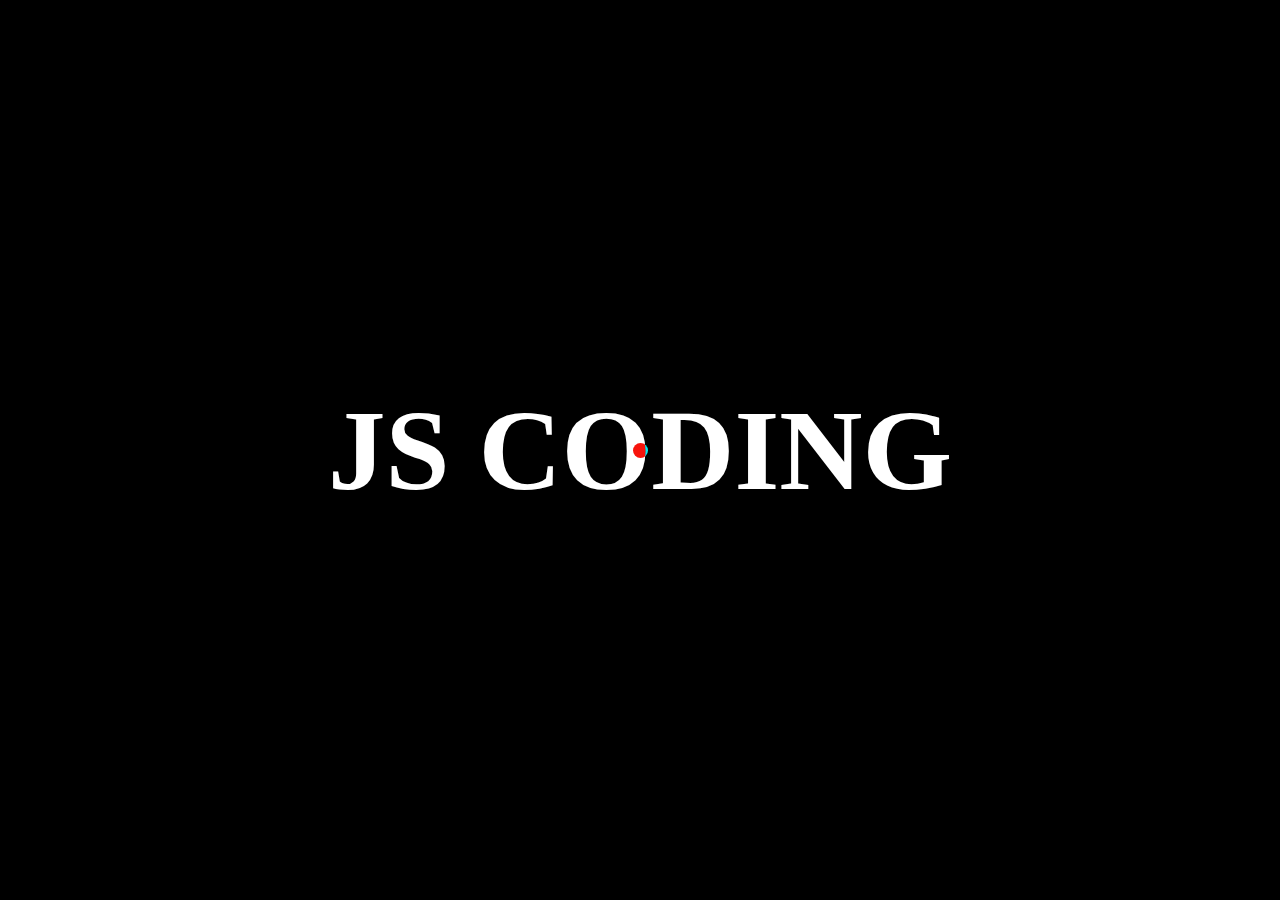
<file: customcursor/index.html>
<!DOCTYPE html>
<html lang="en">
<head>
    <meta charset="UTF-8">
    <meta name="viewport" content="width=device-width, initial-scale=1.0">
    <title>Custom Cursor</title>
    <link rel="stylesheet" href="style.css">
</head>
<body>
    <div id="main">
        <div class="cursor"></div>
        <h1>JS CODING</h1>
    </div>
    <script src="script.js"></script>
</body>
</html>
</file>
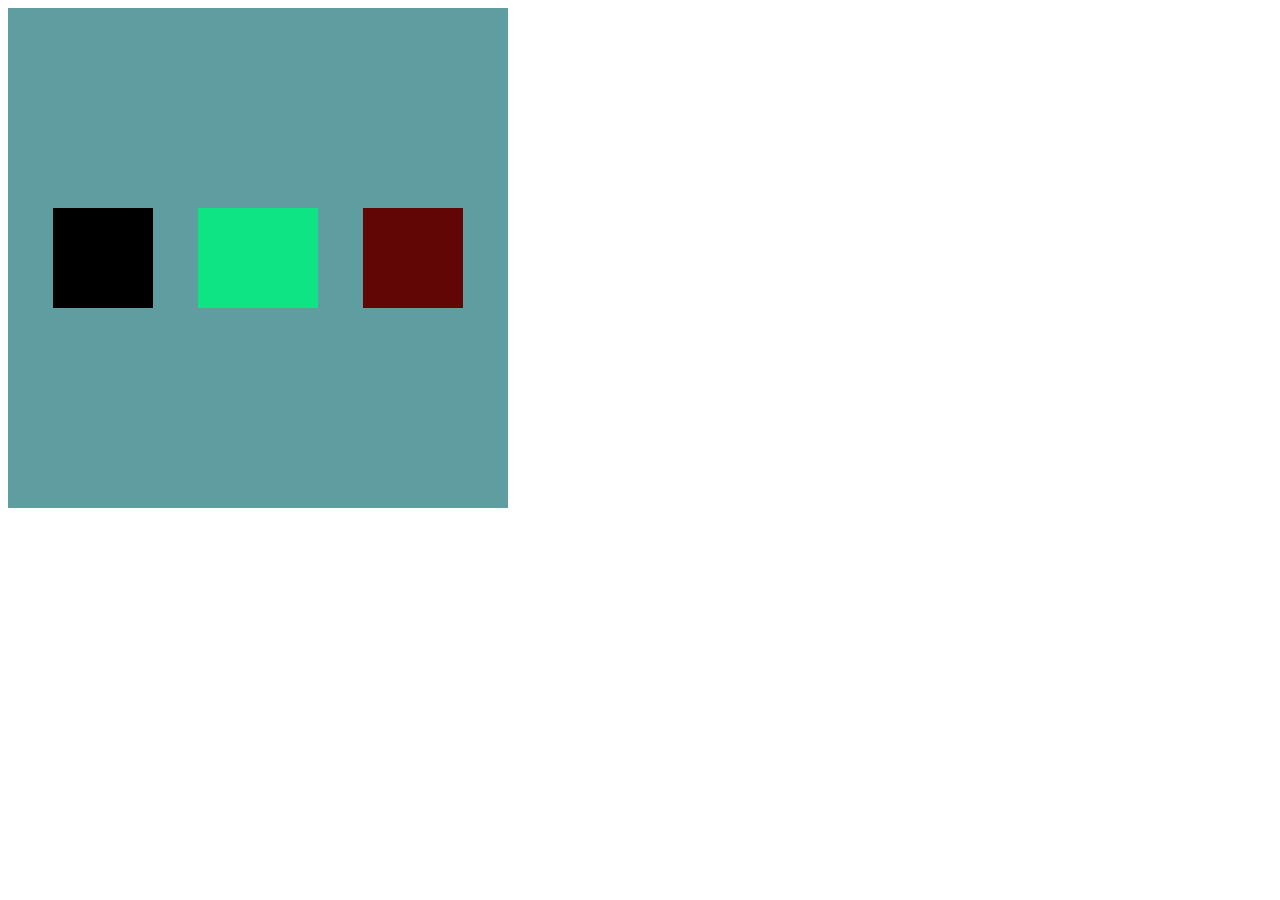
<file: css/index2.html>
<!DOCTYPE html>
<html lang="en">
<head>
    <meta charset="UTF-8">
    <meta name="viewport" content="width=device-width, initial-scale=1.0">
    <title>Position Absoulte Releative</title>
    <style>
        #car1{
            width: 100px;
            height: 120px;
            background-color: red;
        }
        
        #car2{
            position: absolute;
            top: 20%;
            left: 40%;
            width: 110px;
            height: 90px;
            background-color: blue;
        }
        
        #car3{
            width: 100px;
            height: 120px;
            background-color: green;
        }
        /* Releative */
        .parent{
            height: 200px;
            width: 200px;
            background-color: cadetblue;
            margin-top: 20px;
            position: relative;
        }
        .child{
            position: absolute;
            right: 20%;
            height: 100px;
            width: 100px;
            background-color: yellow;
        }
        /* parent div ko display flex kho */
        /* toptobuttom height used align items */
        /* lefttoright width used justify content */
        .parent1{
            display: flex;
            align-items: center;
            justify-content: space-evenly;
            height: 500px;
            width: 500px;
            background-color: cadetblue;
        }
        .child1{
            height: 100px;
            width: 100px;
            background-color: black;
        }
        .child2{
            height: 100px;
            width: 120px;
            background-color: rgb(14, 228, 132);
        }
        .child3{
            height: 100px;
            width: 100px;
            background-color: rgb(97, 5, 5);
        }
    </style>
</head>
<body>
    <!-- <div id="car1"></div>
    <div id="car2"></div>
    <div id="car3"></div>
    <div class="parent">
        <div class="child"></div> -->
        <div class="parent1">
            <div class="child1"></div>
            <div class="child2"></div>
            <div class="child3"></div>
        </div>
    </div>
</body>
</html>
</file>
<file: customcursor/style.css>
*{
    margin: 0;
    padding: 0;
    box-sizing: border-box;
    font-family: 'Gilroy';
    color: white;
   

}
html, body {
    height: 100%;
    width: 100%;
   
}
#main {
    height: 100%;
    width: 100%;
    background-color: rgb(0,0,0);
    display: flex;
    align-items: center;
    justify-content: center;
}
.cursor {
    height: 15px;
    width: 15px;
    background-color: rgb(8, 235, 243);
    mix-blend-mode: difference;
    border-radius: 50%;
    position: absolute;
    transition: all linear 0.2s;
}
h1{
    font-size: 9vw;
    font-weight: 900;
}
</file>
